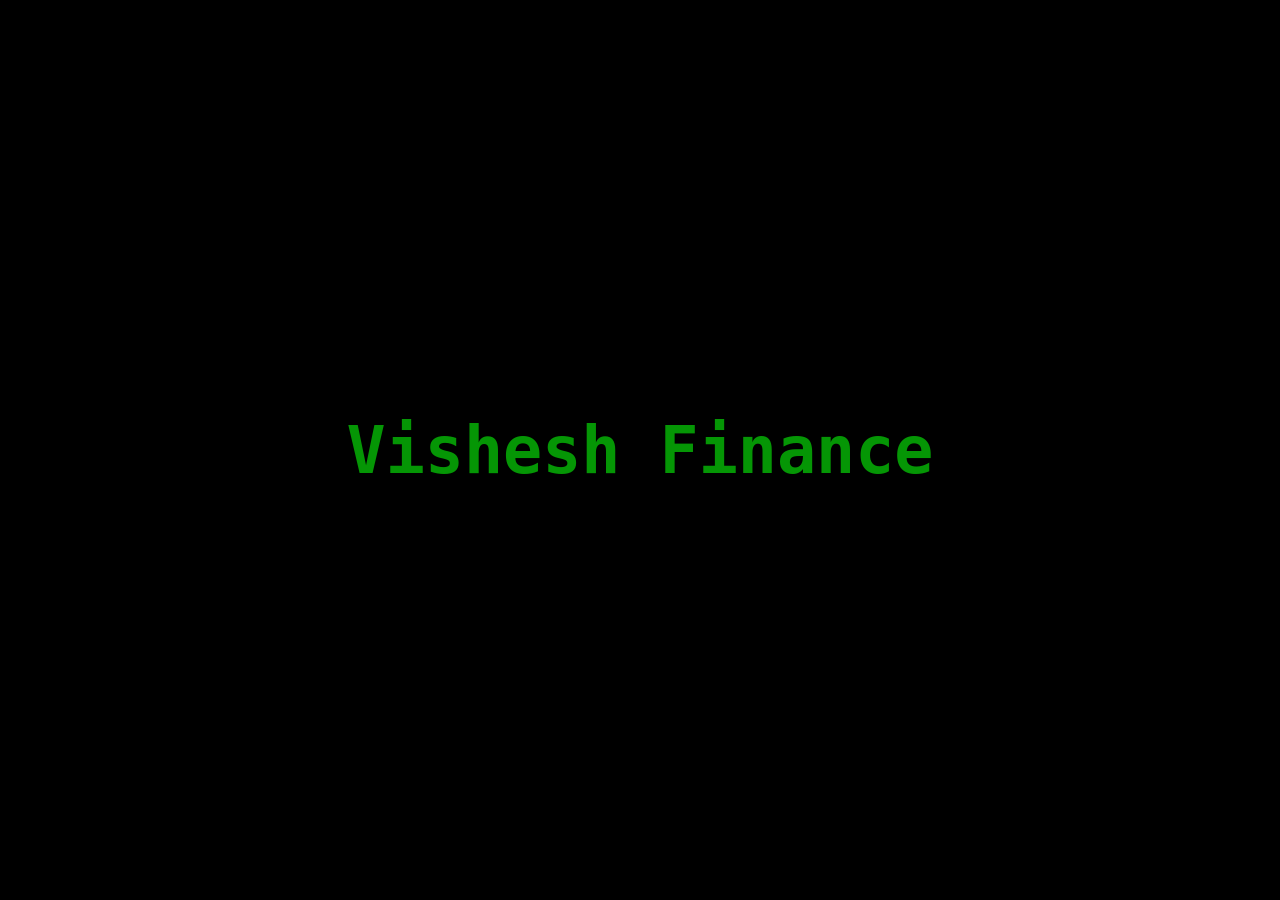
<file: Matrix-text/index.html>
<!DOCTYPE html>
<html lang="en">

<head>
  <meta charset="UTF-8">
  <meta name="viewport" content="width=device-width, initial-scale=1.0">
  <title>Matrix-text</title>
  <link rel="stylesheet" href="style.css">
</head>

<body>
  <p>Vishesh Finance</p>

  <script src="script.js"></script>
</body>

</html>
</file>
<file: Matrix-text/style.css>
* {
  margin: 0;
  padding: 0;
  box-sizing: border-box;
}

html,
body {
  height: 100%;
  width: 100%;
  background-color: black;
}

html {
  font-family: monospace;
}
body {
  display: flex;
  justify-content: center;
  align-items: center;
}

p {
  color: rgba(7, 227, 7, 0.662);
  font-size: 5rem;
  font-weight: 900;
}
</file>
